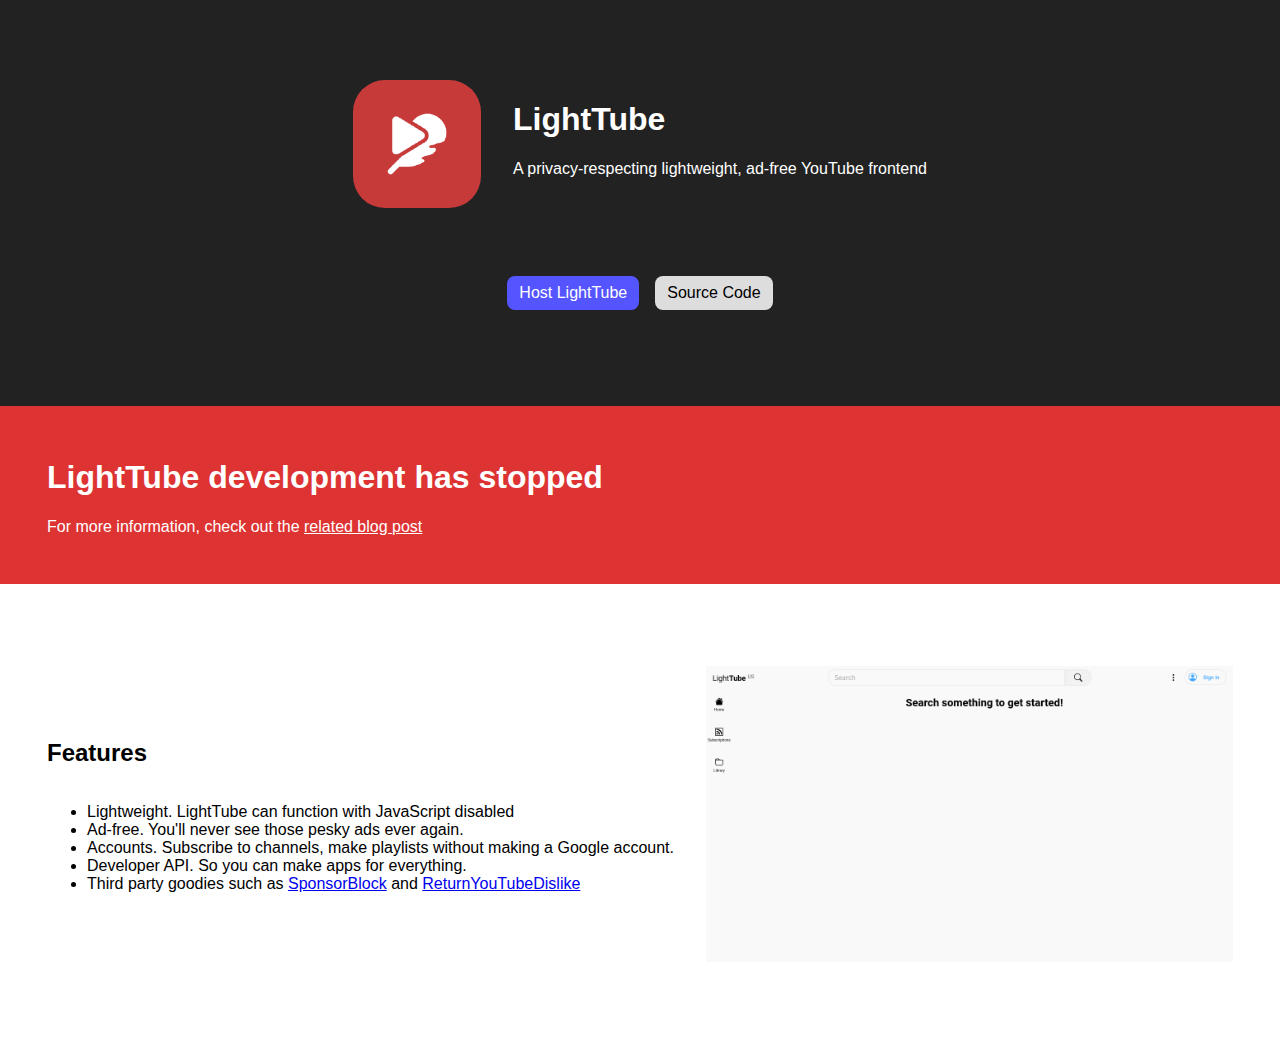
<file: index.html>
<!DOCTYPE html>
<html lang="en">
<head>
	<meta charset="UTF-8">
	<meta name="viewport" content="width=device-width, initial-scale=1.0">
	<title>LightTube</title>
	<link rel="stylesheet" href="css/home.css">
</head>
<body>
<div class="top-screen-container">
	<div class="top-screen">
		<div class="sidebyside">
			<div>
				<img src="img/logo.png" alt="LightTube Icon" class="mainlogo">
			</div>
			<div>
				<h1>LightTube</h1>
				<p>A privacy-respecting lightweight, ad-free YouTube frontend</p>
			</div>
		</div>
		<div class="buttons-group">
			<a class="button-primary" href="https://github.com/lighttube-org/LightTube/wiki/Hosting-&-Configuration">Host LightTube</a>
			<a class="button-secondary" href="https://github.com/lighttube-org/LightTube">Source Code</a>
		</div>
	</div>
</div>

<div class="note">
	<div>
		<h1>LightTube development has stopped</h1>
		<p>For more information, check out the <a href="https://blog.kuylar.dev/lighttube-end-of-development/">related blog post</a></p>
	</div>
</div>

<div class="image-sbs">
	<div class="features">
		<h2>Features</h2>
		<ul>
			<li>Lightweight. LightTube can function with JavaScript disabled</li>
			<li>Ad-free. You'll never see those pesky ads ever again.</li>
			<li>Accounts. Subscribe to channels, make playlists without making a Google account.</li>
			<li>Developer API. So you can make apps for everything.</li>
			<li>Third party goodies such as <a href="https://sponsor.ajay.app/">SponsorBlock</a> and <a href="https://www.returnyoutubedislike.com/">ReturnYouTubeDislike</a></li>
		</ul>
	</div>
	<div class="image-sbs_img">
		<img id="screenshot" src="img/screenshots/0.png" alt="LightTube Screenshot"/>
	</div>
</div>

<script src="js/home.js"></script>

</body>
</html>
</file>
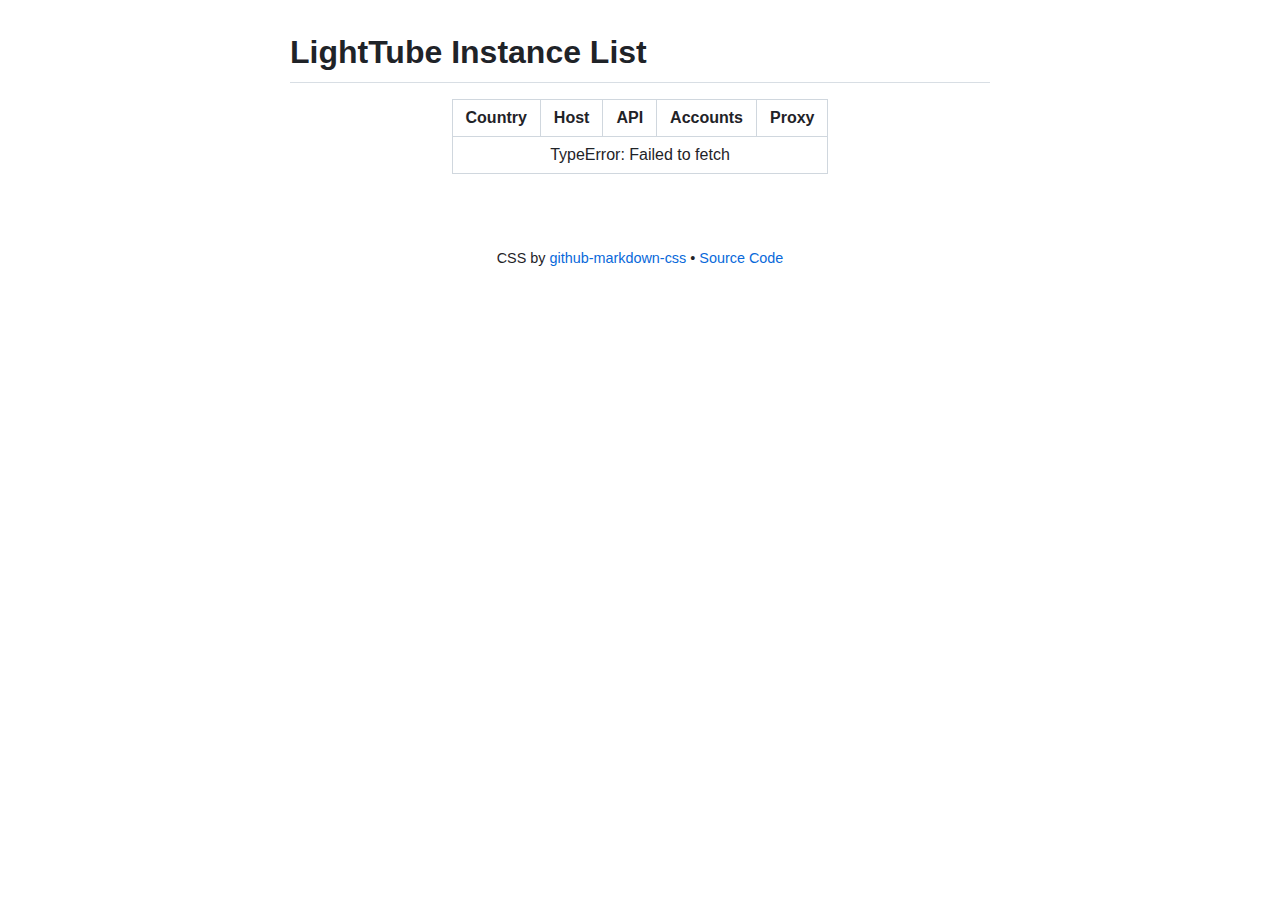
<file: instances.html>
<!DOCTYPE html>
<html lang="en">
<head>
    <meta name="viewport" content="width=device-width, initial-scale=1">
    <meta charset="UTF-8">
    <title>LightTube Instance List</title>
    <link rel="stylesheet"
          href="css/github-markdown.min.css"/>
    <style>
		.markdown-body {
			max-width: 700px;
			margin: 2rem auto;
		}

		@media screen and (max-width: 700px) {
			.markdown-body {
				margin: 2rem;
			}
		}

		.markdown-body table {
			margin: auto;
		}
    </style>
</head>
<body class="markdown-body">
<h1>LightTube Instance List</h1>
<table>
    <thead>
    <tr>
        <th>Country</th>
        <th>Host</th>
        <th>API</th>
        <th>Accounts</th>
        <th>Proxy</th>
    </tr>
    </thead>
    <tbody id="tbody">
    <tr>
        <td colspan="5" style="text-align: center" id="placeholder">
            Please wait...
        </td>
    </tr>
    </tbody>
</table>
<br>
<br>
<br>


<center>
    <small>CSS by <a href="https://github.com/sindresorhus/github-markdown-css/">github-markdown-css</a> &bull;
        <a href="https://github.com/lighttube-org/website">Source Code</a>
</center>

<script src="js/instances.js"></script>
</body>
</html>
</file>
<file: css/home.css>
body {
	margin: 0;

	font-family: sans-serif;
}

* {
	box-sizing: border-box;
}

.top-screen-container {
	background-color: #222;
	padding: 5rem 0;
}

.top-screen {
	color: white;
	margin: 0 3rem;
	display: flex;
	gap: 3rem;
	flex-direction: column;
}

.sidebyside {
	display: flex;
	flex-direction: row;
	max-width: 700px;
	margin: auto;
	gap: 32px;
}

.mainlogo {
	width: 128px;
	border-radius: 32px;
}

.buttons-group {
	display: flex;
	align-items: center;
	justify-content: center;
	gap: 16px;
	margin: 1rem 0;
}

*[class^="button-"] {
	padding: 8px 12px;
	text-decoration: none;
	cursor: pointer;
	text-align: center;
}

.button-primary {
	color: white;
	background-color: #55f;
	border-radius: 8px;
}

.button-primary:hover {
	background-color: #44e;
}

.button-secondary {
	color: black;
	background-color: #ddd;
	border-radius: 8px;
}

.button-secondary:hover {
	background-color: #ccc;
}

.note {
	background-color: #d33;
}

.note div {
	padding: 2rem;
	margin: auto;
	max-width: 1250px;
	color: white;
}

.note a {
	color: white;
}

.image-sbs {
	display: grid;
	grid-template-areas: ". .";
	max-width: 1250px;
	margin:  3rem auto;
	gap: 32px;
	padding: 2rem;
}

.image-sbs_img {
	display: flex;
	align-items: center;
	justify-content: center;
}

.image-sbs_img img {
	width: 100%;
}

@media screen and (min-width: 900px) {
	.features {
		min-height: 300px;
		display: flex;
		flex-direction: column;
		justify-content: center;
	}
}

@media screen and (max-width: 900px) {
	.image-sbs {
		grid-template-areas: "." ".";
	}
}

@media screen and (max-width: 500px) {
	.sidebyside {
		flex-direction: column;
	}

	.buttons-group {
		flex-wrap: wrap;
	}
}
</file>
<file: css/github-markdown.min.css>
@media (prefers-color-scheme:dark){.markdown-body,[data-theme=dark]{color-scheme:dark;--color-prettylights-syntax-comment:#8b949e;--color-prettylights-syntax-constant:#79c0ff;--color-prettylights-syntax-entity:#d2a8ff;--color-prettylights-syntax-storage-modifier-import:#c9d1d9;--color-prettylights-syntax-entity-tag:#7ee787;--color-prettylights-syntax-keyword:#ff7b72;--color-prettylights-syntax-string:#a5d6ff;--color-prettylights-syntax-variable:#ffa657;--color-prettylights-syntax-brackethighlighter-unmatched:#f85149;--color-prettylights-syntax-invalid-illegal-text:#f0f6fc;--color-prettylights-syntax-invalid-illegal-bg:#8e1519;--color-prettylights-syntax-carriage-return-text:#f0f6fc;--color-prettylights-syntax-carriage-return-bg:#b62324;--color-prettylights-syntax-string-regexp:#7ee787;--color-prettylights-syntax-markup-list:#f2cc60;--color-prettylights-syntax-markup-heading:#1f6feb;--color-prettylights-syntax-markup-italic:#c9d1d9;--color-prettylights-syntax-markup-bold:#c9d1d9;--color-prettylights-syntax-markup-deleted-text:#ffdcd7;--color-prettylights-syntax-markup-deleted-bg:#67060c;--color-prettylights-syntax-markup-inserted-text:#aff5b4;--color-prettylights-syntax-markup-inserted-bg:#033a16;--color-prettylights-syntax-markup-changed-text:#ffdfb6;--color-prettylights-syntax-markup-changed-bg:#5a1e02;--color-prettylights-syntax-markup-ignored-text:#c9d1d9;--color-prettylights-syntax-markup-ignored-bg:#1158c7;--color-prettylights-syntax-meta-diff-range:#d2a8ff;--color-prettylights-syntax-brackethighlighter-angle:#8b949e;--color-prettylights-syntax-sublimelinter-gutter-mark:#484f58;--color-prettylights-syntax-constant-other-reference-link:#a5d6ff;--color-fg-default:#e6edf3;--color-fg-muted:#848d97;--color-fg-subtle:#6e7681;--color-canvas-default:#0d1117;--color-canvas-subtle:#161b22;--color-border-default:#30363d;--color-border-muted:#21262d;--color-neutral-muted:rgba(110,118,129,0.4);--color-accent-fg:#2f81f7;--color-accent-emphasis:#1f6feb;--color-success-fg:#3fb950;--color-success-emphasis:#238636;--color-attention-fg:#d29922;--color-attention-emphasis:#9e6a03;--color-attention-subtle:rgba(187,128,9,0.15);--color-danger-fg:#f85149;--color-danger-emphasis:#da3633;--color-done-fg:#a371f7;--color-done-emphasis:#8957e5}}@media (prefers-color-scheme:light){.markdown-body,[data-theme=light]{color-scheme:light;--color-prettylights-syntax-comment:#57606a;--color-prettylights-syntax-constant:#0550ae;--color-prettylights-syntax-entity:#6639ba;--color-prettylights-syntax-storage-modifier-import:#24292f;--color-prettylights-syntax-entity-tag:#116329;--color-prettylights-syntax-keyword:#cf222e;--color-prettylights-syntax-string:#0a3069;--color-prettylights-syntax-variable:#953800;--color-prettylights-syntax-brackethighlighter-unmatched:#82071e;--color-prettylights-syntax-invalid-illegal-text:#f6f8fa;--color-prettylights-syntax-invalid-illegal-bg:#82071e;--color-prettylights-syntax-carriage-return-text:#f6f8fa;--color-prettylights-syntax-carriage-return-bg:#cf222e;--color-prettylights-syntax-string-regexp:#116329;--color-prettylights-syntax-markup-list:#3b2300;--color-prettylights-syntax-markup-heading:#0550ae;--color-prettylights-syntax-markup-italic:#24292f;--color-prettylights-syntax-markup-bold:#24292f;--color-prettylights-syntax-markup-deleted-text:#82071e;--color-prettylights-syntax-markup-deleted-bg:#ffebe9;--color-prettylights-syntax-markup-inserted-text:#116329;--color-prettylights-syntax-markup-inserted-bg:#dafbe1;--color-prettylights-syntax-markup-changed-text:#953800;--color-prettylights-syntax-markup-changed-bg:#ffd8b5;--color-prettylights-syntax-markup-ignored-text:#eaeef2;--color-prettylights-syntax-markup-ignored-bg:#0550ae;--color-prettylights-syntax-meta-diff-range:#8250df;--color-prettylights-syntax-brackethighlighter-angle:#57606a;--color-prettylights-syntax-sublimelinter-gutter-mark:#8c959f;--color-prettylights-syntax-constant-other-reference-link:#0a3069;--color-fg-default:#1F2328;--color-fg-muted:#656d76;--color-fg-subtle:#6e7781;--color-canvas-default:#ffffff;--color-canvas-subtle:#f6f8fa;--color-border-default:#d0d7de;--color-border-muted:hsla(210,18%,87%,1);--color-neutral-muted:rgba(175,184,193,0.2);--color-accent-fg:#0969da;--color-accent-emphasis:#0969da;--color-success-fg:#1a7f37;--color-success-emphasis:#1f883d;--color-attention-fg:#9a6700;--color-attention-emphasis:#9a6700;--color-attention-subtle:#fff8c5;--color-danger-fg:#d1242f;--color-danger-emphasis:#cf222e;--color-done-fg:#8250df;--color-done-emphasis:#8250df}}.markdown-body{-ms-text-size-adjust:100%;-webkit-text-size-adjust:100%;margin:0;color:var(--color-fg-default);background-color:var(--color-canvas-default);font-family:-apple-system,BlinkMacSystemFont,"Segoe UI","Noto Sans",Helvetica,Arial,sans-serif,"Apple Color Emoji","Segoe UI Emoji";font-size:16px;line-height:1.5;word-wrap:break-word}.markdown-body .octicon{display:inline-block;fill:currentColor;vertical-align:text-bottom}.markdown-body h1:hover .anchor .octicon-link:before,.markdown-body h2:hover .anchor .octicon-link:before,.markdown-body h3:hover .anchor .octicon-link:before,.markdown-body h4:hover .anchor .octicon-link:before,.markdown-body h5:hover .anchor .octicon-link:before,.markdown-body h6:hover .anchor .octicon-link:before{width:16px;height:16px;content:' ';display:inline-block;background-color:currentColor;-webkit-mask-image:url("data:image/svg+xml,<svg xmlns='http://www.w3.org/2000/svg' viewBox='0 0 16 16' version='1.1' aria-hidden='true'><path fill-rule='evenodd' d='M7.775 3.275a.75.75 0 001.06 1.06l1.25-1.25a2 2 0 112.83 2.83l-2.5 2.5a2 2 0 01-2.83 0 .75.75 0 00-1.06 1.06 3.5 3.5 0 004.95 0l2.5-2.5a3.5 3.5 0 00-4.95-4.95l-1.25 1.25zm-4.69 9.64a2 2 0 010-2.83l2.5-2.5a2 2 0 012.83 0 .75.75 0 001.06-1.06 3.5 3.5 0 00-4.95 0l-2.5 2.5a3.5 3.5 0 004.95 4.95l1.25-1.25a.75.75 0 00-1.06-1.06l-1.25 1.25a2 2 0 01-2.83 0z'></path></svg>");mask-image:url("data:image/svg+xml,<svg xmlns='http://www.w3.org/2000/svg' viewBox='0 0 16 16' version='1.1' aria-hidden='true'><path fill-rule='evenodd' d='M7.775 3.275a.75.75 0 001.06 1.06l1.25-1.25a2 2 0 112.83 2.83l-2.5 2.5a2 2 0 01-2.83 0 .75.75 0 00-1.06 1.06 3.5 3.5 0 004.95 0l2.5-2.5a3.5 3.5 0 00-4.95-4.95l-1.25 1.25zm-4.69 9.64a2 2 0 010-2.83l2.5-2.5a2 2 0 012.83 0 .75.75 0 001.06-1.06 3.5 3.5 0 00-4.95 0l-2.5 2.5a3.5 3.5 0 004.95 4.95l1.25-1.25a.75.75 0 00-1.06-1.06l-1.25 1.25a2 2 0 01-2.83 0z'></path></svg>")}.markdown-body details,.markdown-body figcaption,.markdown-body figure{display:block}.markdown-body summary{display:list-item}.markdown-body [hidden]{display:none!important}.markdown-body a{background-color:transparent;color:var(--color-accent-fg);text-decoration:none}.markdown-body abbr[title]{border-bottom:none;-webkit-text-decoration:underline dotted;text-decoration:underline dotted}.markdown-body b,.markdown-body strong{font-weight:var(--base-text-weight-semibold,600)}.markdown-body dfn{font-style:italic}.markdown-body h1{margin:.67em 0;font-weight:var(--base-text-weight-semibold,600);padding-bottom:.3em;font-size:2em;border-bottom:1px solid var(--color-border-muted)}.markdown-body mark{background-color:var(--color-attention-subtle);color:var(--color-fg-default)}.markdown-body small{font-size:90%}.markdown-body sub,.markdown-body sup{font-size:75%;line-height:0;position:relative;vertical-align:baseline}.markdown-body sub{bottom:-.25em}.markdown-body sup{top:-.5em}.markdown-body img{border-style:none;max-width:100%;box-sizing:content-box;background-color:var(--color-canvas-default)}.markdown-body code,.markdown-body kbd,.markdown-body pre,.markdown-body samp{font-family:monospace;font-size:1em}.markdown-body figure{margin:1em 40px}.markdown-body hr{box-sizing:content-box;overflow:hidden;background:0 0;border-bottom:1px solid var(--color-border-muted);height:.25em;padding:0;margin:24px 0;background-color:var(--color-border-default);border:0}.markdown-body input{font:inherit;margin:0;overflow:visible;font-family:inherit;font-size:inherit;line-height:inherit}.markdown-body [type=button],.markdown-body [type=reset],.markdown-body [type=submit]{-webkit-appearance:button;appearance:button}.markdown-body [type=checkbox],.markdown-body [type=radio]{box-sizing:border-box;padding:0}.markdown-body [type=number]::-webkit-inner-spin-button,.markdown-body [type=number]::-webkit-outer-spin-button{height:auto}.markdown-body [type=search]::-webkit-search-cancel-button,.markdown-body [type=search]::-webkit-search-decoration{-webkit-appearance:none;appearance:none}.markdown-body ::-webkit-input-placeholder{color:inherit;opacity:.54}.markdown-body ::-webkit-file-upload-button{-webkit-appearance:button;appearance:button;font:inherit}.markdown-body a:hover{text-decoration:underline}.markdown-body ::placeholder{color:var(--color-fg-subtle);opacity:1}.markdown-body hr::before{display:table;content:""}.markdown-body hr::after{display:table;clear:both;content:""}.markdown-body table{border-spacing:0;border-collapse:collapse;display:block;width:max-content;max-width:100%;overflow:auto}.markdown-body td,.markdown-body th{padding:0}.markdown-body details summary{cursor:pointer}.markdown-body details:not([open])>:not(summary){display:none!important}.markdown-body [role=button]:focus,.markdown-body a:focus,.markdown-body input[type=checkbox]:focus,.markdown-body input[type=radio]:focus{outline:2px solid var(--color-accent-fg);outline-offset:-2px;box-shadow:none}.markdown-body [role=button]:focus:not(:focus-visible),.markdown-body a:focus:not(:focus-visible),.markdown-body input[type=checkbox]:focus:not(:focus-visible),.markdown-body input[type=radio]:focus:not(:focus-visible){outline:solid 1px transparent}.markdown-body [role=button]:focus-visible,.markdown-body a:focus-visible,.markdown-body input[type=checkbox]:focus-visible,.markdown-body input[type=radio]:focus-visible{outline:2px solid var(--color-accent-fg);outline-offset:-2px;box-shadow:none}.markdown-body a:not([class]):focus,.markdown-body a:not([class]):focus-visible,.markdown-body input[type=checkbox]:focus,.markdown-body input[type=checkbox]:focus-visible,.markdown-body input[type=radio]:focus,.markdown-body input[type=radio]:focus-visible{outline-offset:0}.markdown-body kbd{display:inline-block;padding:3px 5px;font:11px ui-monospace,SFMono-Regular,SF Mono,Menlo,Consolas,Liberation Mono,monospace;line-height:10px;color:var(--color-fg-default);vertical-align:middle;background-color:var(--color-canvas-subtle);border:solid 1px var(--color-neutral-muted);border-bottom-color:var(--color-neutral-muted);border-radius:6px;box-shadow:inset 0 -1px 0 var(--color-neutral-muted)}.markdown-body h1,.markdown-body h2,.markdown-body h3,.markdown-body h4,.markdown-body h5,.markdown-body h6{margin-top:24px;margin-bottom:16px;font-weight:var(--base-text-weight-semibold,600);line-height:1.25}.markdown-body h2{font-weight:var(--base-text-weight-semibold,600);padding-bottom:.3em;font-size:1.5em;border-bottom:1px solid var(--color-border-muted)}.markdown-body h3{font-weight:var(--base-text-weight-semibold,600);font-size:1.25em}.markdown-body h4{font-weight:var(--base-text-weight-semibold,600);font-size:1em}.markdown-body h5{font-weight:var(--base-text-weight-semibold,600);font-size:.875em}.markdown-body h6{font-weight:var(--base-text-weight-semibold,600);font-size:.85em;color:var(--color-fg-muted)}.markdown-body p{margin-top:0;margin-bottom:10px}.markdown-body blockquote{margin:0;padding:0 1em;color:var(--color-fg-muted);border-left:.25em solid var(--color-border-default)}.markdown-body ol,.markdown-body ul{margin-top:0;margin-bottom:0;padding-left:2em}.markdown-body ol ol,.markdown-body ul ol{list-style-type:lower-roman}.markdown-body ol ol ol,.markdown-body ol ul ol,.markdown-body ul ol ol,.markdown-body ul ul ol{list-style-type:lower-alpha}.markdown-body dd{margin-left:0}.markdown-body code,.markdown-body samp,.markdown-body tt{font-family:ui-monospace,SFMono-Regular,SF Mono,Menlo,Consolas,Liberation Mono,monospace;font-size:12px}.markdown-body pre{margin-top:0;margin-bottom:0;font-family:ui-monospace,SFMono-Regular,SF Mono,Menlo,Consolas,Liberation Mono,monospace;font-size:12px;word-wrap:normal}.markdown-body .octicon{display:inline-block;overflow:visible!important;vertical-align:text-bottom;fill:currentColor}.markdown-body input::-webkit-inner-spin-button,.markdown-body input::-webkit-outer-spin-button{margin:0;-webkit-appearance:none;appearance:none}.markdown-body .mr-2{margin-right:var(--base-size-8,8px)!important}.markdown-body::before{display:table;content:""}.markdown-body::after{display:table;clear:both;content:""}.markdown-body>:first-child{margin-top:0!important}.markdown-body>:last-child{margin-bottom:0!important}.markdown-body a:not([href]){color:inherit;text-decoration:none}.markdown-body .absent{color:var(--color-danger-fg)}.markdown-body .anchor{float:left;padding-right:4px;margin-left:-20px;line-height:1}.markdown-body .anchor:focus{outline:0}.markdown-body blockquote,.markdown-body details,.markdown-body dl,.markdown-body ol,.markdown-body p,.markdown-body pre,.markdown-body table,.markdown-body ul{margin-top:0;margin-bottom:16px}.markdown-body blockquote>:first-child{margin-top:0}.markdown-body blockquote>:last-child{margin-bottom:0}.markdown-body h1 .octicon-link,.markdown-body h2 .octicon-link,.markdown-body h3 .octicon-link,.markdown-body h4 .octicon-link,.markdown-body h5 .octicon-link,.markdown-body h6 .octicon-link{color:var(--color-fg-default);vertical-align:middle;visibility:hidden}.markdown-body h1:hover .anchor,.markdown-body h2:hover .anchor,.markdown-body h3:hover .anchor,.markdown-body h4:hover .anchor,.markdown-body h5:hover .anchor,.markdown-body h6:hover .anchor{text-decoration:none}.markdown-body h1:hover .anchor .octicon-link,.markdown-body h2:hover .anchor .octicon-link,.markdown-body h3:hover .anchor .octicon-link,.markdown-body h4:hover .anchor .octicon-link,.markdown-body h5:hover .anchor .octicon-link,.markdown-body h6:hover .anchor .octicon-link{visibility:visible}.markdown-body h1 code,.markdown-body h1 tt,.markdown-body h2 code,.markdown-body h2 tt,.markdown-body h3 code,.markdown-body h3 tt,.markdown-body h4 code,.markdown-body h4 tt,.markdown-body h5 code,.markdown-body h5 tt,.markdown-body h6 code,.markdown-body h6 tt{padding:0 .2em;font-size:inherit}.markdown-body summary h1,.markdown-body summary h2,.markdown-body summary h3,.markdown-body summary h4,.markdown-body summary h5,.markdown-body summary h6{display:inline-block}.markdown-body summary h1 .anchor,.markdown-body summary h2 .anchor,.markdown-body summary h3 .anchor,.markdown-body summary h4 .anchor,.markdown-body summary h5 .anchor,.markdown-body summary h6 .anchor{margin-left:-40px}.markdown-body summary h1,.markdown-body summary h2{padding-bottom:0;border-bottom:0}.markdown-body ol.no-list,.markdown-body ul.no-list{padding:0;list-style-type:none}.markdown-body ol[type="a s"]{list-style-type:lower-alpha}.markdown-body ol[type="A s"]{list-style-type:upper-alpha}.markdown-body ol[type="i s"]{list-style-type:lower-roman}.markdown-body ol[type="I s"]{list-style-type:upper-roman}.markdown-body ol[type="1"]{list-style-type:decimal}.markdown-body div>ol:not([type]){list-style-type:decimal}.markdown-body ol ol,.markdown-body ol ul,.markdown-body ul ol,.markdown-body ul ul{margin-top:0;margin-bottom:0}.markdown-body li>p{margin-top:16px}.markdown-body li+li{margin-top:.25em}.markdown-body dl{padding:0}.markdown-body dl dt{padding:0;margin-top:16px;font-size:1em;font-style:italic;font-weight:var(--base-text-weight-semibold,600)}.markdown-body dl dd{padding:0 16px;margin-bottom:16px}.markdown-body table th{font-weight:var(--base-text-weight-semibold,600)}.markdown-body table td,.markdown-body table th{padding:6px 13px;border:1px solid var(--color-border-default)}.markdown-body table td>:last-child{margin-bottom:0}.markdown-body table tr{background-color:var(--color-canvas-default);border-top:1px solid var(--color-border-muted)}.markdown-body table tr:nth-child(2n){background-color:var(--color-canvas-subtle)}.markdown-body table img{background-color:transparent}.markdown-body img[align=right]{padding-left:20px}.markdown-body img[align=left]{padding-right:20px}.markdown-body .emoji{max-width:none;vertical-align:text-top;background-color:transparent}.markdown-body span.frame{display:block;overflow:hidden}.markdown-body span.frame>span{display:block;float:left;width:auto;padding:7px;margin:13px 0 0;overflow:hidden;border:1px solid var(--color-border-default)}.markdown-body span.frame span img{display:block;float:left}.markdown-body span.frame span span{display:block;padding:5px 0 0;clear:both;color:var(--color-fg-default)}.markdown-body span.align-center{display:block;overflow:hidden;clear:both}.markdown-body span.align-center>span{display:block;margin:13px auto 0;overflow:hidden;text-align:center}.markdown-body span.align-center span img{margin:0 auto;text-align:center}.markdown-body span.align-right{display:block;overflow:hidden;clear:both}.markdown-body span.align-right>span{display:block;margin:13px 0 0;overflow:hidden;text-align:right}.markdown-body span.align-right span img{margin:0;text-align:right}.markdown-body span.float-left{display:block;float:left;margin-right:13px;overflow:hidden}.markdown-body span.float-left span{margin:13px 0 0}.markdown-body span.float-right{display:block;float:right;margin-left:13px;overflow:hidden}.markdown-body span.float-right>span{display:block;margin:13px auto 0;overflow:hidden;text-align:right}.markdown-body code,.markdown-body tt{padding:.2em .4em;margin:0;font-size:85%;white-space:break-spaces;background-color:var(--color-neutral-muted);border-radius:6px}.markdown-body code br,.markdown-body tt br{display:none}.markdown-body del code{text-decoration:inherit}.markdown-body samp{font-size:85%}.markdown-body pre code{font-size:100%}.markdown-body pre>code{padding:0;margin:0;word-break:normal;white-space:pre;background:0 0;border:0}.markdown-body .highlight{margin-bottom:16px}.markdown-body .highlight pre{margin-bottom:0;word-break:normal}.markdown-body .highlight pre,.markdown-body pre{padding:16px;overflow:auto;font-size:85%;line-height:1.45;color:var(--color-fg-default);background-color:var(--color-canvas-subtle);border-radius:6px}.markdown-body pre code,.markdown-body pre tt{display:inline;max-width:auto;padding:0;margin:0;overflow:visible;line-height:inherit;word-wrap:normal;background-color:transparent;border:0}.markdown-body .csv-data td,.markdown-body .csv-data th{padding:5px;overflow:hidden;font-size:12px;line-height:1;text-align:left;white-space:nowrap}.markdown-body .csv-data .blob-num{padding:10px 8px 9px;text-align:right;background:var(--color-canvas-default);border:0}.markdown-body .csv-data tr{border-top:0}.markdown-body .csv-data th{font-weight:var(--base-text-weight-semibold,600);background:var(--color-canvas-subtle);border-top:0}.markdown-body [data-footnote-ref]::before{content:"["}.markdown-body [data-footnote-ref]::after{content:"]"}.markdown-body .footnotes{font-size:12px;color:var(--color-fg-muted);border-top:1px solid var(--color-border-default)}.markdown-body .footnotes ol{padding-left:16px}.markdown-body .footnotes ol ul{display:inline-block;padding-left:16px;margin-top:16px}.markdown-body .footnotes li{position:relative}.markdown-body .footnotes li:target::before{position:absolute;top:-8px;right:-8px;bottom:-8px;left:-24px;pointer-events:none;content:"";border:2px solid var(--color-accent-emphasis);border-radius:6px}.markdown-body .footnotes li:target{color:var(--color-fg-default)}.markdown-body .footnotes .data-footnote-backref g-emoji{font-family:monospace}.markdown-body .pl-c{color:var(--color-prettylights-syntax-comment)}.markdown-body .pl-c1,.markdown-body .pl-s .pl-v{color:var(--color-prettylights-syntax-constant)}.markdown-body .pl-e,.markdown-body .pl-en{color:var(--color-prettylights-syntax-entity)}.markdown-body .pl-s .pl-s1,.markdown-body .pl-smi{color:var(--color-prettylights-syntax-storage-modifier-import)}.markdown-body .pl-ent{color:var(--color-prettylights-syntax-entity-tag)}.markdown-body .pl-k{color:var(--color-prettylights-syntax-keyword)}.markdown-body .pl-pds,.markdown-body .pl-s,.markdown-body .pl-s .pl-pse .pl-s1,.markdown-body .pl-sr,.markdown-body .pl-sr .pl-cce,.markdown-body .pl-sr .pl-sra,.markdown-body .pl-sr .pl-sre{color:var(--color-prettylights-syntax-string)}.markdown-body .pl-smw,.markdown-body .pl-v{color:var(--color-prettylights-syntax-variable)}.markdown-body .pl-bu{color:var(--color-prettylights-syntax-brackethighlighter-unmatched)}.markdown-body .pl-ii{color:var(--color-prettylights-syntax-invalid-illegal-text);background-color:var(--color-prettylights-syntax-invalid-illegal-bg)}.markdown-body .pl-c2{color:var(--color-prettylights-syntax-carriage-return-text);background-color:var(--color-prettylights-syntax-carriage-return-bg)}.markdown-body .pl-sr .pl-cce{font-weight:700;color:var(--color-prettylights-syntax-string-regexp)}.markdown-body .pl-ml{color:var(--color-prettylights-syntax-markup-list)}.markdown-body .pl-mh,.markdown-body .pl-mh .pl-en,.markdown-body .pl-ms{font-weight:700;color:var(--color-prettylights-syntax-markup-heading)}.markdown-body .pl-mi{font-style:italic;color:var(--color-prettylights-syntax-markup-italic)}.markdown-body .pl-mb{font-weight:700;color:var(--color-prettylights-syntax-markup-bold)}.markdown-body .pl-md{color:var(--color-prettylights-syntax-markup-deleted-text);background-color:var(--color-prettylights-syntax-markup-deleted-bg)}.markdown-body .pl-mi1{color:var(--color-prettylights-syntax-markup-inserted-text);background-color:var(--color-prettylights-syntax-markup-inserted-bg)}.markdown-body .pl-mc{color:var(--color-prettylights-syntax-markup-changed-text);background-color:var(--color-prettylights-syntax-markup-changed-bg)}.markdown-body .pl-mi2{color:var(--color-prettylights-syntax-markup-ignored-text);background-color:var(--color-prettylights-syntax-markup-ignored-bg)}.markdown-body .pl-mdr{font-weight:700;color:var(--color-prettylights-syntax-meta-diff-range)}.markdown-body .pl-ba{color:var(--color-prettylights-syntax-brackethighlighter-angle)}.markdown-body .pl-sg{color:var(--color-prettylights-syntax-sublimelinter-gutter-mark)}.markdown-body .pl-corl{text-decoration:underline;color:var(--color-prettylights-syntax-constant-other-reference-link)}.markdown-body g-emoji{display:inline-block;min-width:1ch;font-family:"Apple Color Emoji","Segoe UI Emoji","Segoe UI Symbol";font-size:1em;font-style:normal!important;font-weight:var(--base-text-weight-normal,400);line-height:1;vertical-align:-.075em}.markdown-body g-emoji img{width:1em;height:1em}.markdown-body .task-list-item{list-style-type:none}.markdown-body .task-list-item label{font-weight:var(--base-text-weight-normal,400)}.markdown-body .task-list-item.enabled label{cursor:pointer}.markdown-body .task-list-item+.task-list-item{margin-top:4px}.markdown-body .task-list-item .handle{display:none}.markdown-body .task-list-item-checkbox{margin:0 .2em .25em -1.4em;vertical-align:middle}.markdown-body .contains-task-list:dir(rtl) .task-list-item-checkbox{margin:0 -1.6em .25em .2em}.markdown-body .contains-task-list{position:relative}.markdown-body .contains-task-list:focus-within .task-list-item-convert-container,.markdown-body .contains-task-list:hover .task-list-item-convert-container{display:block;width:auto;height:24px;overflow:visible;clip:auto}.markdown-body ::-webkit-calendar-picker-indicator{filter:invert(50%)}.markdown-body .markdown-alert{padding:var(--base-size-8) var(--base-size-16);margin-bottom:16px;color:inherit;border-left:.25em solid var(--color-border-default)}.markdown-body .markdown-alert>:first-child{margin-top:0}.markdown-body .markdown-alert>:last-child{margin-bottom:0}.markdown-body .markdown-alert .markdown-alert-title{display:flex;font-weight:var(--base-text-weight-medium,500);align-items:center;line-height:1}.markdown-body .markdown-alert.markdown-alert-note{border-left-color:var(--color-accent-emphasis)}.markdown-body .markdown-alert.markdown-alert-note .markdown-alert-title{color:var(--color-accent-fg)}.markdown-body .markdown-alert.markdown-alert-important{border-left-color:var(--color-done-emphasis)}.markdown-body .markdown-alert.markdown-alert-important .markdown-alert-title{color:var(--color-done-fg)}.markdown-body .markdown-alert.markdown-alert-warning{border-left-color:var(--color-attention-emphasis)}.markdown-body .markdown-alert.markdown-alert-warning .markdown-alert-title{color:var(--color-attention-fg)}.markdown-body .markdown-alert.markdown-alert-tip{border-left-color:var(--color-success-emphasis)}.markdown-body .markdown-alert.markdown-alert-tip .markdown-alert-title{color:var(--color-success-fg)}.markdown-body .markdown-alert.markdown-alert-caution{border-left-color:var(--color-danger-emphasis)}.markdown-body .markdown-alert.markdown-alert-caution .markdown-alert-title{color:var(--color-danger-fg)}
</file>
